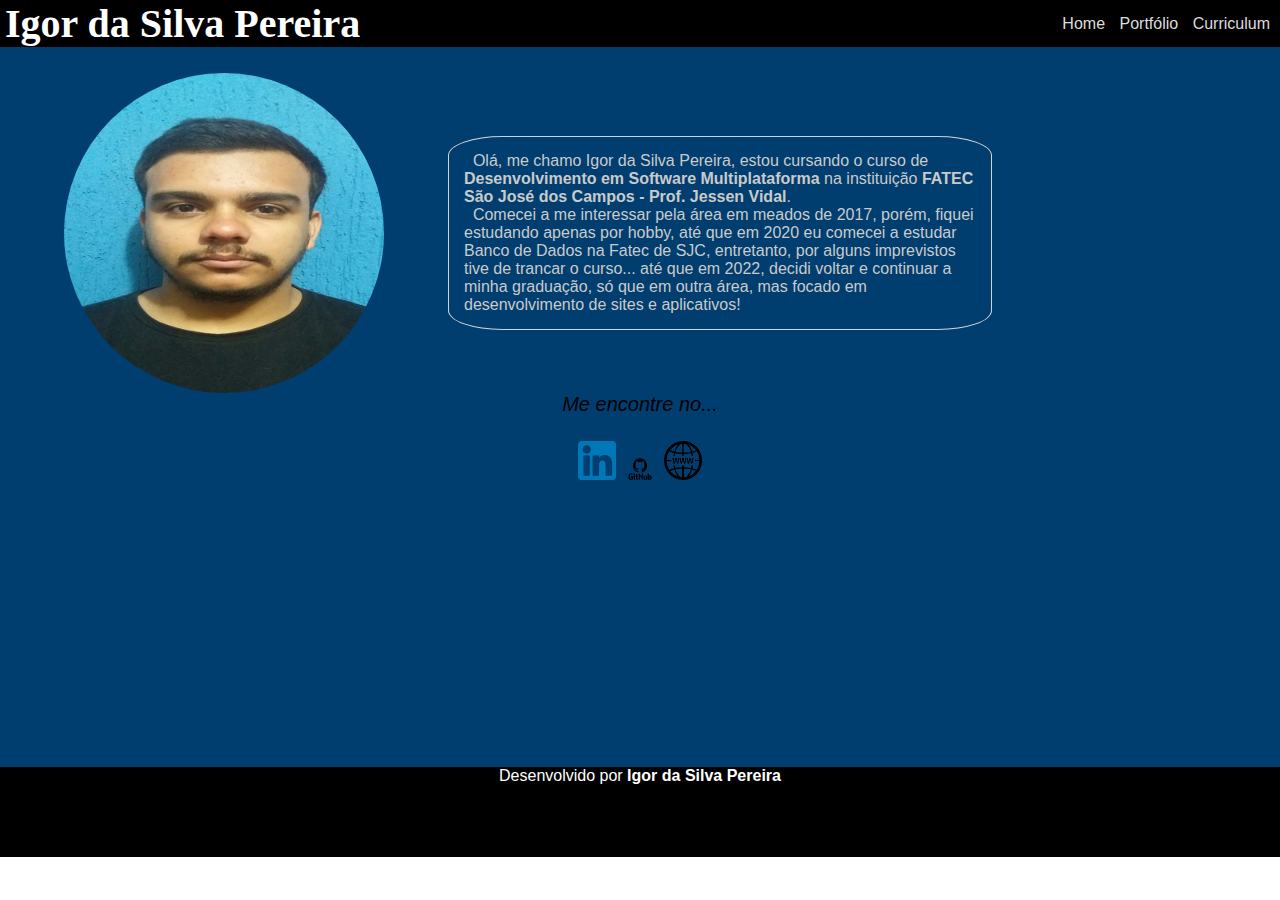
<file: src/index.html>
<!DOCTYPE html>
<html lang="pt-br">
    <head>
        <meta charset="UTF-8">
        <meta http-equiv="X-UA-Compatible" content="IE=edge">
        <meta name="viewport" content="width=device-width, initial-scale=1.0">
        <link href="style/style.css" rel="stylesheet">
        <title>Portfólio de Igor</title>
    </head>
    <body>
        <header>
            <div class="container">
                <h2 class="logo">Igor da Silva Pereira</h2>
                <nav>
                    <a href="index.html">Home</a>
                    <a href="portfolio.html">Portfólio</a>
                    <a href="curriculum.html">Curriculum</a>
                </nav>
            </div>
        </header>

        <div class="pagina-inicial">
            <div class="introducao">
                <img src="img/20220920_192233.jpg" class="img-perfil">

                <div class="quem-sou">
                    <p>&nbsp;&nbsp;Olá, me chamo Igor da Silva Pereira, estou cursando o curso de <b>Desenvolvimento em Software Multiplataforma</b> na instituição <b>FATEC São José dos Campos - Prof. Jessen Vidal</b>.</p>
                    <p>&nbsp;&nbsp;Comecei a me interessar pela área em meados de 2017, porém, fiquei estudando apenas por hobby, até que em 2020 eu comecei a estudar Banco de Dados na Fatec de SJC, entretanto, por alguns imprevistos tive de trancar o curso... até que em 2022, decidi voltar e continuar a minha graduação, só que em outra área, mas focado em desenvolvimento de sites e aplicativos!</p>
                </div>
            </div>

            <div class="contato">
                <p>Me encontre no...</p>
                <a href="https://www.linkedin.com/in/igor-da-silva-pereira-119794159/"><img src="img/logo-linkedin.png"></a>
                <a href="https://github.com/igorpereira28"><img src="img/GitHub-Logo.png"></a>
                <a href="https://igorspereira.com.br"><img src="img/site-logo.png"></a>
            </div>
        </div>

        <footer>
            Desenvolvido por <b>Igor da Silva Pereira</b>
        </footer>
         
    </body>
</html>
</file>
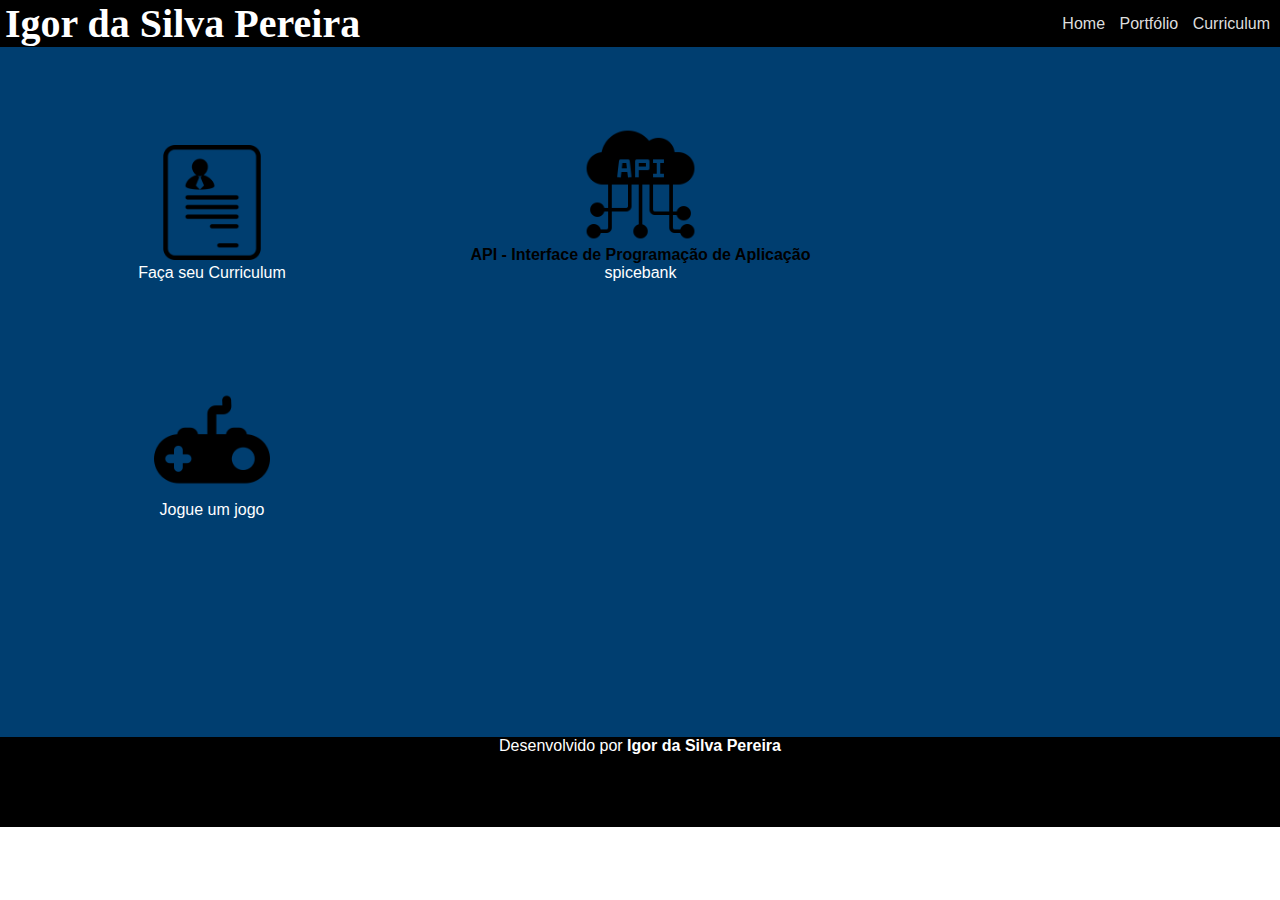
<file: src/portfolio.html>
<!DOCTYPE html>
<html lang="pt-br">
    <head>
        <meta charset="UTF-8">
        <meta http-equiv="X-UA-Compatible" content="IE=edge">
        <meta name="viewport" content="width=device-width, initial-scale=1.0">
        <link href="style/style.css" rel="stylesheet">
        <title>Portfólio de Igor</title>
    </head>
    <body>
        <header>
            <div class="container">
                <h2 class="logo">Igor da Silva Pereira</h2>
                <nav>
                    <a href="index.html">Home</a>
                    <a href="portfolio.html">Portfólio</a>
                    <a href="curriculum.html">Curriculum</a>
                </nav>
            </div>
        </header>

        <ul class="projetos-portifolio">

            <li>
                <img src="img/currículo.png">
                <p><a href="https://igorspereira.com.br/gere-seu-curriculo/index.php">Faça seu Curriculum</a></p>
            </li>
            
            <li>
                <img src="img/api-logo.png">
                <p><b>API - Interface de Programação de Aplicação</b></p>
                <p><a href="https://github.com/https-github-com-spicecorpdev/spicebank">spicebank</a></p>
            </li>

            <li>
                <img src="img/jogo-logo.png">
                <p><a href="https://igorspereira.com.br/jogos.html">Jogue um jogo</a></p>
            </li>
        </ul>

        <footer>
            Desenvolvido por <b>Igor da Silva Pereira</b>
        </footer>
         
    </body>
</html>
</file>
<file: src/style/style.css>
* {
    margin: 0;
    padding: 0;
    font-family: Arial;
}

header .container{
    display: flex;
    flex-direction: row;
    align-items: center;
    justify-content: space-between; /*espaçamento de um para outro */
    background-color: rgb(0, 0, 0);
}

header .logo{
    margin-left: 5px;
    color: rgb(255, 255, 255);
    font-family: 'Arial Black', Times;
    font-size: 40px;
    text-align: center;
}

header nav a{
    text-decoration: none;
    color: rgb(221, 221, 221);
    margin-right: 10px; /*espaçamento de uma palavra para outra */
}

header nav a:hover{
    color: rgb(255, 255, 255);
    font-size: large;
}

@media screen and (max-width: 800px){ /*até 800 pixels de largura */
    header .container{
        display: flex;
        flex-direction: column;
    }

    .pagina-inicial .introducao{
        display: flex;
        flex-direction: column;
    }

    .pagina-inicial .introducao .quem-sou{
        width: 80%;
    }

    .pagina-inicial .contato img{
        width: 10%;
    }

}

.pagina-inicial {
    background-color: rgb(0, 62, 112);
    height: 80vh;
}

.img-perfil{
    width: 25%;
    border-radius:50%;
    margin-left: 5%;
    margin-top: 2%;
}

.pagina-inicial .introducao {
    display: flex;
    align-items: center;
    justify-content: start;
}

.quem-sou{
    width: 40%;
    padding: 15px;
    border: 1px solid lightgray;
    margin-left: 5%;
    margin-top: 2%;
    border-radius: 10%;
    color: rgb(202, 202, 202);
}

.contato {
    text-align: center;
}

.contato p {
    font-size: 20px;
    font-style: oblique;
    margin-bottom: 2%;
}
.contato img{
    width: 3%;
}

footer {
    background-color: rgb(0, 0, 0);
    color: #FFF;
    width: 100%;
    height: 10vh;    
    text-align: center;
}

.projetos-portifolio {
    width: 100%;
    height: 70vh;
    margin: 0px auto;
    padding: 30px 0;
    background-color: rgb(0, 62, 112);
}

.projetos-portifolio li {
    display: inline-block;
    text-align: center;
    width: 30%;
    padding: 50px 20px;
    border-radius: 10%;
}

.projetos-portifolio li img {
    width: 30%;
    height: 30%;
}

.projetos-portifolio li a {
    text-decoration: none;
    color: rgb(255, 255, 255);
}

.projetos-portifolio li a:hover{
    color: rgb(221, 221, 221);
    font-size: large;
}

.baixar-curriculum {
    height: 80vh;
    background-color: rgb(0, 62, 112);
}

.baixar-curriculum a {
    text-decoration: none;
    color: rgb(255, 255, 255);
    border: 1px solid lightgray;
    margin-left: 5%;
    border-radius: 10%;
}
</file>
